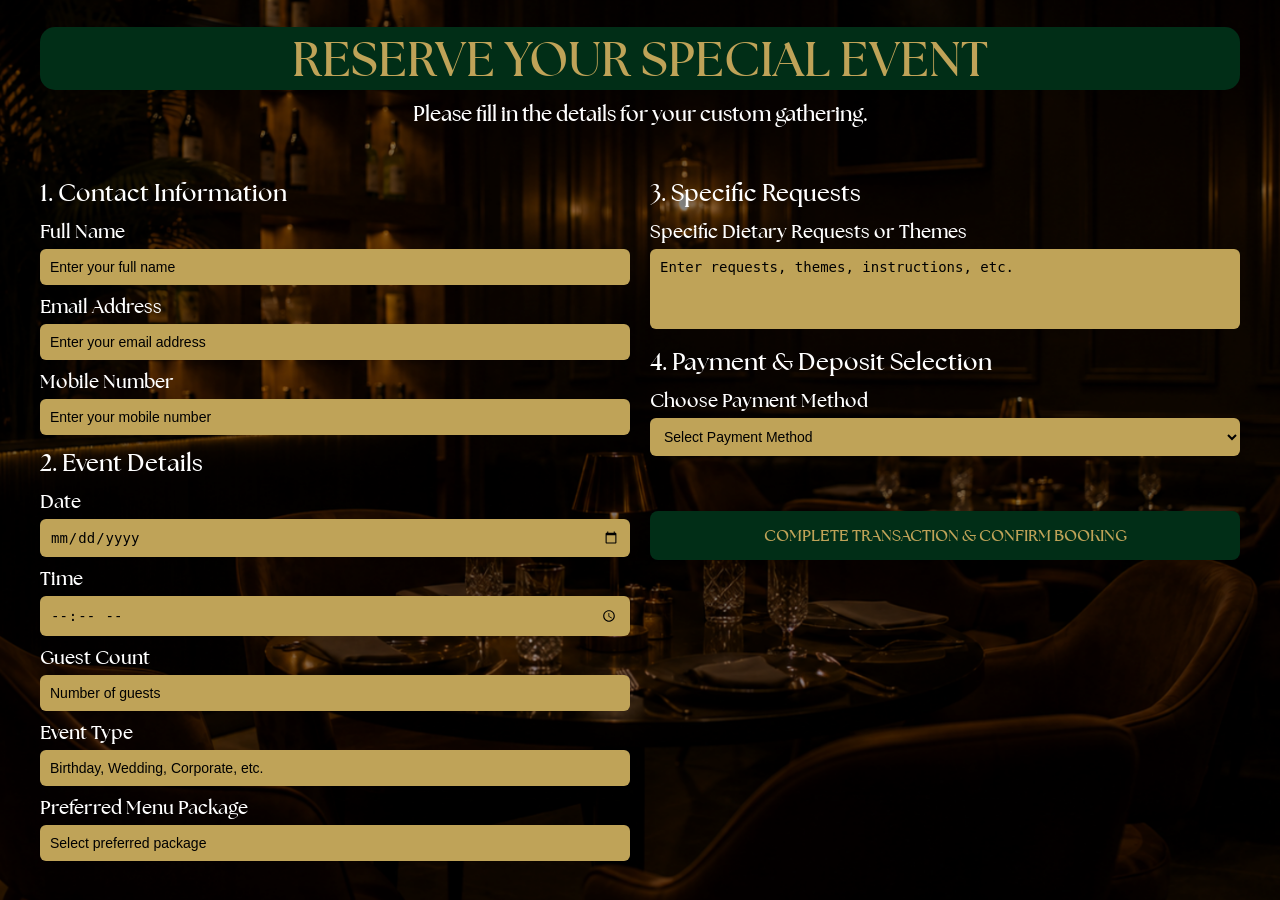
<file: book-page.html>
<!doctype html>
<html lang="en">
  <head>
    <meta charset="UTF-8" />
    <meta name="viewport" content="width=device-width, initial-scale=1.0" />
    <link rel="stylesheet" href="book-page-style.css" />
    <link rel="icon" href="images/aristocrat-logo.png" />
    <title>Event Booking Form</title>
  </head>
  <body>
    <div class="booking-container">
      <h1 class="main-heading">RESERVE YOUR SPECIAL EVENT</h1>
      <p class="sub-heading">
        Please fill in the details for your custom gathering.
      </p>

      <form>
        <div class="form-grid">
          <div>
            <div class="section">
              <h2 class="section-title">1. Contact Information</h2>

              <div class="form-group">
                <label>Full Name</label>
                <input type="text" placeholder="Enter your full name" />
              </div>

              <div class="form-group">
                <label>Email Address</label>
                <input type="email" placeholder="Enter your email address" />
              </div>

              <div class="form-group">
                <label>Mobile Number</label>
                <input type="tel" placeholder="Enter your mobile number" />
              </div>
            </div>

            <div class="section">
              <h2 class="section-title">2. Event Details</h2>

              <div class="form-group">
                <label>Date</label>
                <input type="date" />
              </div>

              <div class="form-group">
                <label>Time</label>
                <input type="time" />
              </div>

              <div class="form-group">
                <label>Guest Count</label>
                <input type="number" placeholder="Number of guests" />
              </div>

              <div class="form-group">
                <label>Event Type</label>
                <input
                  type="text"
                  placeholder="Birthday, Wedding, Corporate, etc."
                />
              </div>

              <div class="form-group">
                <label>Preferred Menu Package</label>
                <input type="text" placeholder="Select preferred package" />
              </div>
            </div>
          </div>

          <div>
            <div class="section">
              <h2 class="section-title">3. Specific Requests</h2>

              <div class="form-group">
                <label>Specific Dietary Requests or Themes</label>
                <textarea
                  placeholder="Enter requests, themes, instructions, etc."
                ></textarea>
              </div>
            </div>

            <div class="section">
              <h2 class="section-title">4. Payment & Deposit Selection</h2>

              <div class="form-group">
                <label>Choose Payment Method</label>
                <select>
                  <option selected disabled>Select Payment Method</option>
                  <option>G-Cash</option>
                  <option>Maya</option>
                  <option>Visa</option>
                  <option>MasterCard</option>
                </select>
              </div>

              <div class="button-container">
                <button type="submit" class="submit-btn">
                  COMPLETE TRANSACTION & CONFIRM BOOKING
                </button>
              </div>
            </div>
          </div>
        </div>
      </form>
    </div>
  </body>
</html>
</file>
<file: book-page-style.css>
* {
  margin: 0;
  padding: 0;
  box-sizing: border-box;
}

@font-face {
  font-family: 'Seasons';
  src: url(fonts/The\ Seasons\ Bold.ttf);
}

html,
body {
  height: 100%;
  overflow: hidden;
  background: #ffffff;
  font-family: 'Seasons', sans-serif;
}

body {
  height: 100dvh;
  display: flex;
  justify-content: center;
  align-items: center;
  padding: 20px;
  background-image: url('images/bg-2.png');
  background-size: cover;
  background-position: center;
  background-repeat: no-repeat;
}

.booking-container {
  width: 100%;
  max-width: 1200px;
  max-height: 100%;
  display: flex;
  flex-direction: column;
}
.main-heading {
  font-size: 3rem;
  font-weight: 700;
  color: #bfa358;
  margin-bottom: 5px;
  text-align: center;
  background-color: #012e17;
  border-radius: 15px;
  margin-bottom: 10px;
}

.sub-heading {
  font-size: 1.3rem;
  color: #ffffff;
  margin-bottom: 15px;
  text-align: center;
  margin-bottom: 50px;
}

.form-grid {
  display: grid;
  grid-template-columns: 1fr 1fr;
  gap: 20px;
  flex: 1;
  overflow: hidden;
}

.section {
  margin-bottom: 12px;
}

.section-title {
  color: #ffffff;
  font-size: 1.5rem;
  font-weight: bold;
  margin-bottom: 10px;
}

.form-group {
  margin-bottom: 8px;
}

label {
  display: block;
  margin-bottom: 5px;
  color: #ffffff;
  font-weight: 600;
  font-size: 1.2rem;
}

input,
textarea,
select {
  width: 100%;
  padding: 10px;
  border: none;
  background: #bfa358;
  color: #000;
  border-radius: 6px;
  font-size: 14px;
}

input::placeholder,
textarea::placeholder {
  color: #000000;
}

textarea {
  min-height: 80px;
  resize: none;
}

.button-container {
  margin-top: 40px;
}

.submit-btn {
  width: 100%;
  padding: 14px;
  border: none;
  background: #012e17;
  color: #bfa358;
  font-size: 16px;
  font-weight: 700;
  cursor: pointer;
  border-radius: 8px;
  transition: 0.3s;
  font-family: 'Seasons', sans-serif;
  margin-top: 15px;
}

.submit-btn:hover {
  background: #007539;
}
</file>
